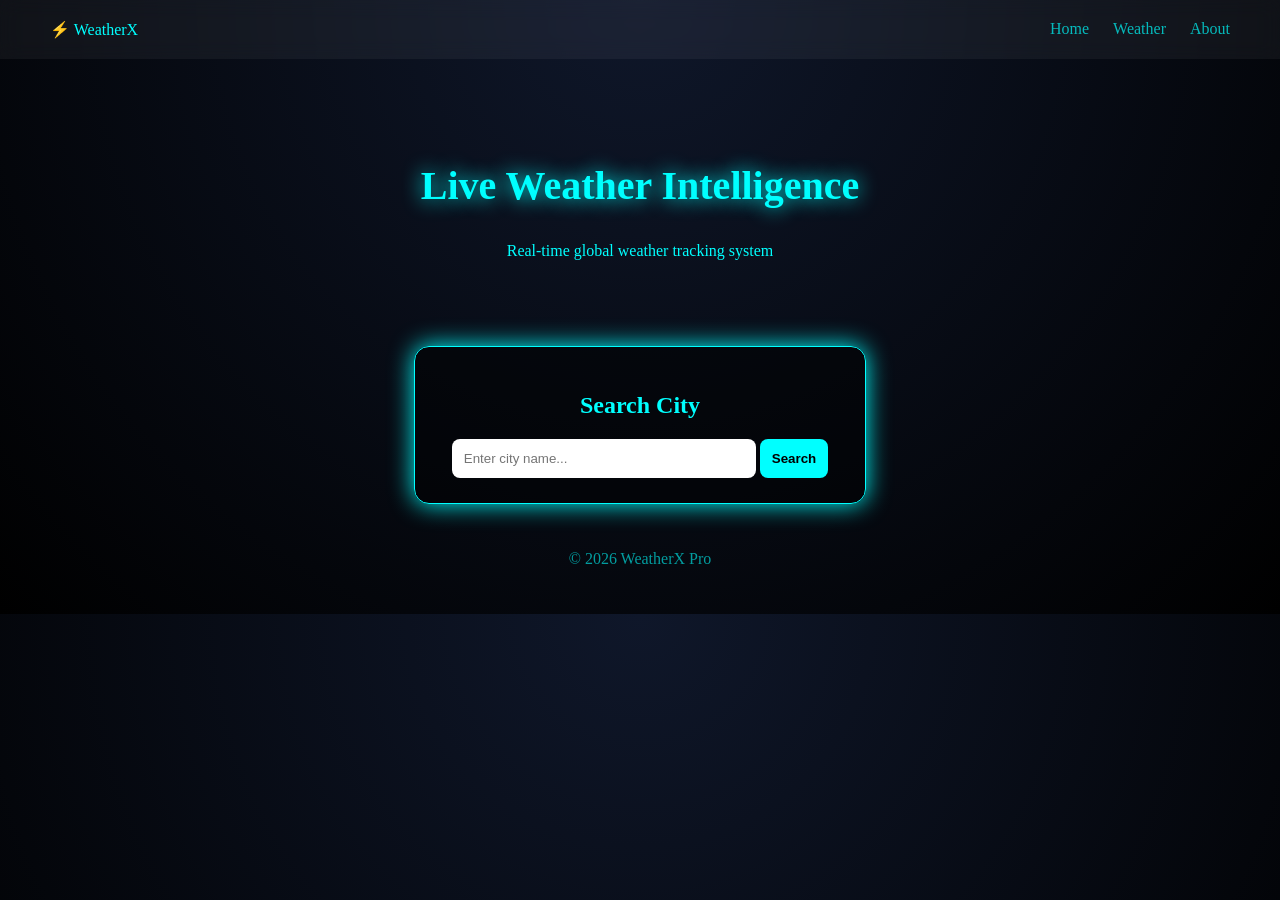
<file: index.html>
<!DOCTYPE html>
<html lang="en">
<head>
  <meta charset="UTF-8">
  <title>WeatherX Pro</title>
  <link rel="stylesheet" href="style.css">
</head>
<body>

<header>
  <div class="logo">⚡ WeatherX</div>
  <nav>
    <a href="#">Home</a>
    <a href="#weather">Weather</a>
    <a href="#about">About</a>
  </nav>
</header>

<section class="hero">
  <h1>Live Weather Intelligence</h1>
  <p>Real-time global weather tracking system</p>
</section>

<section id="weather" class="card">
  <h2>Search City</h2>

  <div class="input-box">
    <input id="city" placeholder="Enter city name..." />
    <button onclick="getWeather()">Search</button>
  </div>

  <div id="result"></div>
</section>

<footer>
  <p>© 2026 WeatherX Pro</p>
</footer>

<script src="script.js"></script>
</body>
</html>
</file>
<file: style.css>
body {
  margin: 0;
  font-family: "Segoe UI";
  background: radial-gradient(circle at top, #0f172a, #000);
  color: cyan;
}

header {
  display: flex;
  justify-content: space-between;
  padding: 20px 50px;
  background: rgba(255,255,255,0.05);
  backdrop-filter: blur(10px);
}

nav a {
  color: cyan;
  margin-left: 20px;
  text-decoration: none;
  opacity: 0.7;
}

nav a:hover {
  opacity: 1;
}

.hero {
  text-align: center;
  padding: 70px;
}

.hero h1 {
  font-size: 40px;
  text-shadow: 0 0 20px cyan;
}

.card {
  width: 400px;
  margin: auto;
  padding: 25px;
  background: rgba(0,0,0,0.5);
  border: 1px solid cyan;
  border-radius: 15px;
  box-shadow: 0 0 25px cyan;
  text-align: center;
}

input {
  padding: 12px;
  border: none;
  border-radius: 8px;
  width: 70%;
}

button {
  padding: 12px;
  border: none;
  background: cyan;
  cursor: pointer;
  font-weight: bold;
  border-radius: 8px;
}

footer {
  text-align: center;
  padding: 30px;
  opacity: 0.6;
}
</file>
